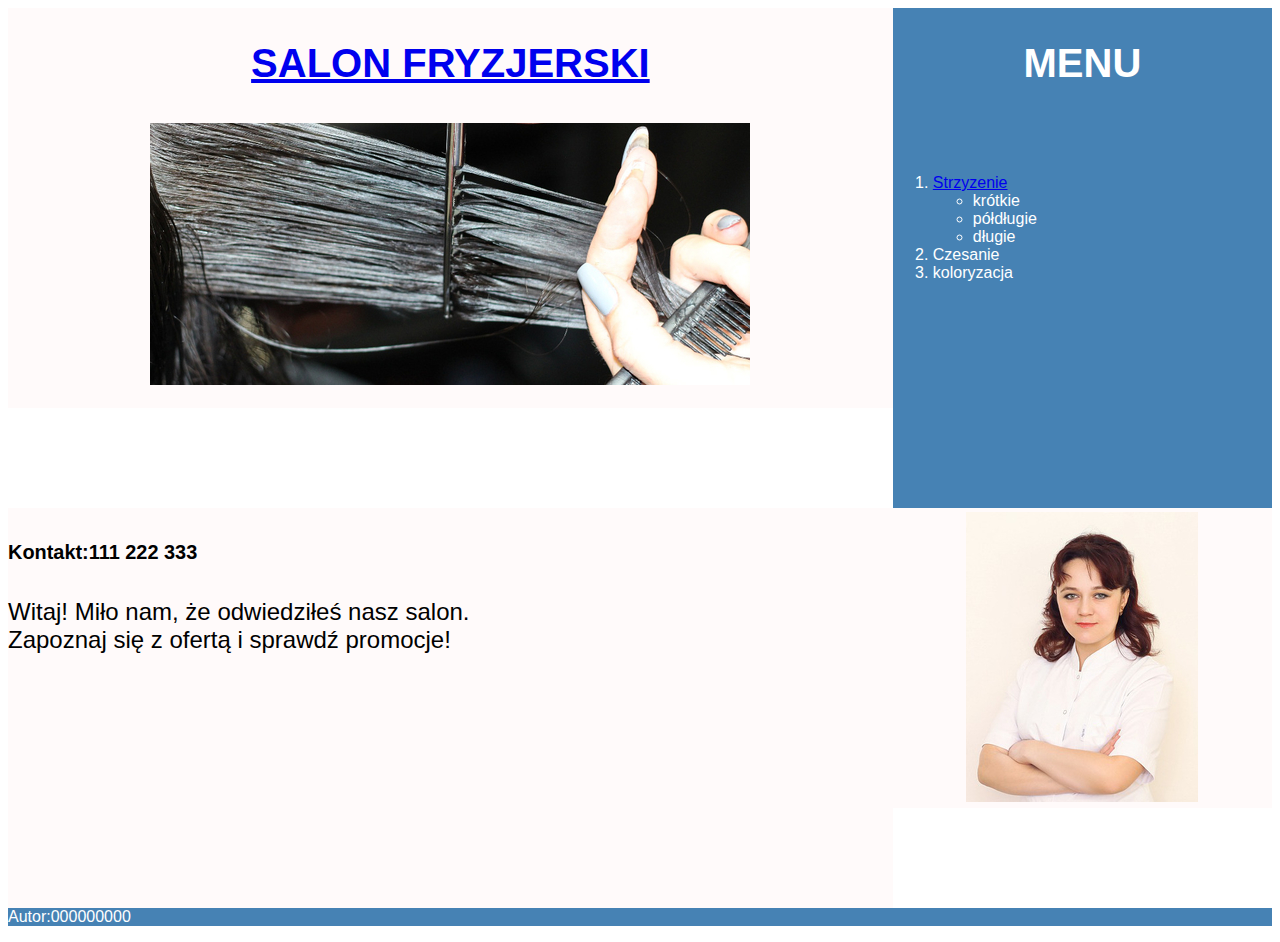
<file: egzamin js/2020 - CZERWIEC - ZAD. 05 (JS)/index.html>
<!DOCTYPE html>
<html lang="PL-pl">
  <head>
    <meta charset="UTF-8" />
    <meta name="viewport" content="width=device-width, initial-scale=1.0" />
    <title>Usługi fryzjerskie</title>
    <link rel="stylesheet" href="styl2.css" />
  </head>
  <body>
  
      <div class="lewy1">
        <h2><a href="index.html">SALON FRYZJERSKI </a></h2>
        <img src="obraz2.jpg" alt="Czesanie" />
      </div>
      
 
      <div class="prawy1"><h2>MENU</h2></div>
      <div class="prawy2">
        <ol>
          <li>
            <a href="fryzura.html">Strzyzenie</a>
            <ul>
              <li>krótkie</li>
              <li>półdługie</li>
              <li>długie</li>
            </ul>
          </li>
          <li>Czesanie</li>
          <li>koloryzacja</li>
        </ol>
      </div>
      <div class="prawy3">
        <img src="obraz1.jpg" alt="Fryzjer" />
      </div>
      <div class="lewy2">
        <h5>Kontakt:111 222 333</h5>
        <p>Witaj! Miło nam, że odwiedziłeś nasz salon.</br>Zapoznaj się z ofertą i sprawdź promocje!</p>
      </div>
    
      <div class="stopka">
        <p>Autor:000000000</p>
      </div>
    
  </body>
</html>
</file>
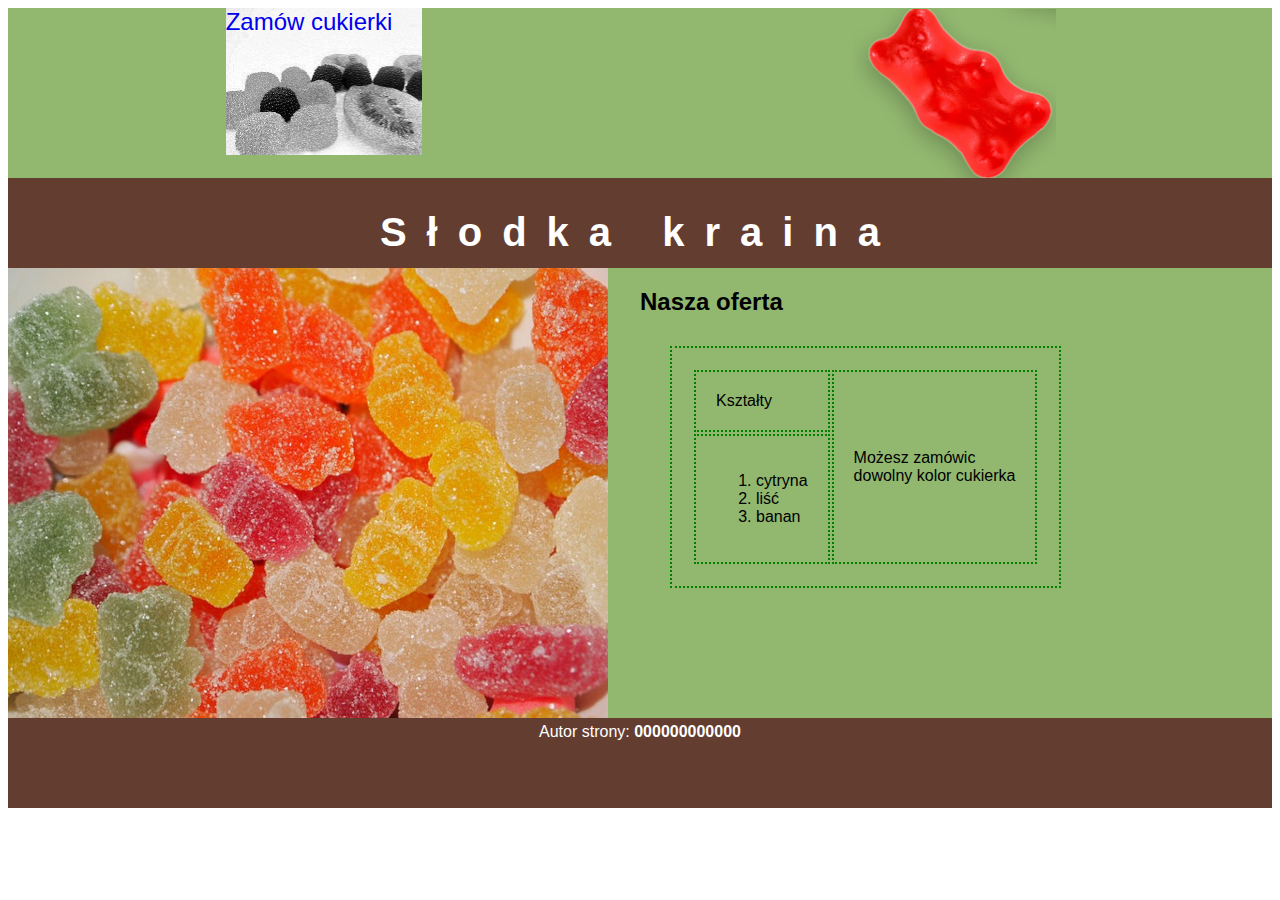
<file: egzamin js/E.14 2022 czerwiec/index.html>
<!DOCTYPE html>
<html lang="PL">
  <head>
    <meta charset="UTF-8" />
    <meta name="viewport" content="width=device-width, initial-scale=1.0" />
    <title>Fabryka cukierków</title>
    <link rel="stylesheet" href="styl10.css" />
  </head>
  <body>
    <div class="gorny1">
      <a class="zamowienie" href="zamowienie.html">Zamów cukierki</a>
    </div>
    <div class="gorny2">
      <a href="index.html"><img src="cukierki2.png" alt="Nasze logo" /></a>
    </div>
    <div class="baner">
        <h1>Słodka kraina</h1>
    </div>
    <div class="lewy"><img src="cukierki3.jpg" alt="Nasze cukierki"></div>
    <div class="prawy">
      <h2>Nasza oferta</h2>
      <table>
        <tr>
          <td>Kształty</td>
          <td rowspan="2">Możesz zamówic</br>dowolny kolor cukierka</td>
        </tr>
        <tr>
          <td><ol>
            <li>cytryna</li>
            <li>liść</li>
            <li>banan</li>
          </ol></td>
        </tr>
      </table>
    </div>
    <div class="stopka"><span>
        Autor strony:<b> 000000000000</b>
    </span></div>
  </body>
</html>
</file>
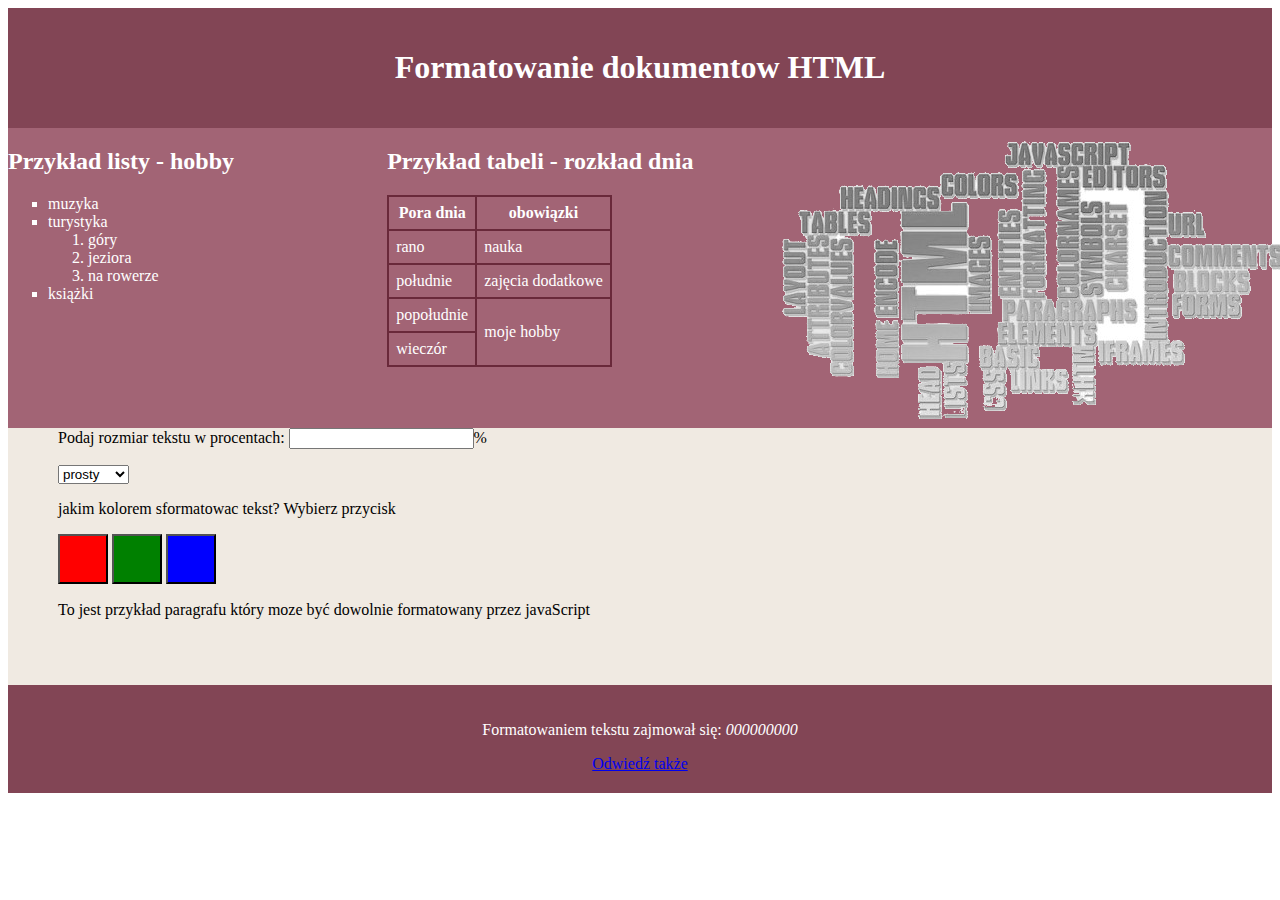
<file: egzamin js/2019 - STYCZEŃ - ZAD. 02 (JS)/formaty.html>
<!DOCTYPE html>
<html lang="PL">
  <head>
    <meta charset="UTF-8" />
    <meta name="viewport" content="width=device-width, initial-scale=1.0" />
    <title>Formatowanie</title>
    <link rel="stylesheet" href="styl2.css" />
  </head>
  <body>
    <div class="baner"><h1>Formatowanie dokumentow HTML</h1></div>
    <div class="gorny1">
      <h2>Przykład listy - hobby</h2>
      <ul>
        <li>muzyka</li>
        <li>turystyka</li>
        <ol>
          <li>góry</li>
          <li>jeziora</li>
          <li>na rowerze</li>
        </ol>
        <li>książki</li>
      </ul>
    </div>
    <div class="gorny2">
      <h2>Przykład tabeli - rozkład dnia</h2>
      <table>
        <tr>
          <th>Pora dnia</th>
          <th>obowiązki</th>
        </tr>
        <tr>
          <td>rano</td>
          <td>nauka</td>
        </tr>
        <tr>
          <td>południe</td>
          <td>zajęcia dodatkowe</td>
        </tr>
        <tr>
          <td>popołudnie</td>
          <td rowspan="2">moje hobby</td>
        </tr>
        <tr>
          <td>wieczór</td>
        </tr>
      </table>
    </div>
    <div class="gorny3">
      <img src="napisy.png" alt="technologia web" />
    </div>
    <div class="glowny">
      <p>Podaj rozmiar tekstu w procentach: <input type="number" id="numer" />%</p>
      <p>
        <select id="wybierz">
          <option class="prosty" value="1">prosty</option>
          <option class="kursywa" value="2">kursywa</option>
        </select>
      </p>
      <p>jakim kolorem sformatowac tekst? Wybierz przycisk</p>
      <button id="b1" onclick="skrypt1()"></button>
      <button id="b2" onclick="skrypt2()"></button>
      <button id="b3" onclick="skrypt3()"></button>
      <p id="zmiana">To jest przykład paragrafu który moze być dowolnie formatowany przez javaScript</p>
    </div>
    <div class="stopka">
      <p>Formatowaniem tekstu zajmował się: <i>000000000</i></p>
      <a href="formatowanie.pl" target="_blank">Odwiedź także</a>
    </div>
    <script>
      function skrypt1() {
        // wartosc z inputa numer
        var numer = document.getElementById("numer").value;
        if (numer != null) {
          document.getElementById("zmiana").style.fontSize = numer + "%";
        }
        var styl = document.getElementById("wybierz").value;

        if ((styl = 2)) {
          document.getElementById("zmiana").style.fontStyle = "italic";
        }
        document.getElementById("zmiana").style.color = "red";
      }
      function skrypt2() {
        // wartosc z inputa numer
        var numer = document.getElementById("numer").value;
        if (numer != null) {
          document.getElementById("zmiana").style.fontSize = numer + "%";
        }
        var styl = document.getElementById("wybierz").value;

        if ((styl = 2)) {
          document.getElementById("zmiana").style.fontStyle = "italic";
        }
        document.getElementById("zmiana").style.color = "green";
      }
      function skrypt3() {
        // wartosc z inputa numer
        var numer = document.getElementById("numer").value;
        if (numer != null) {
          document.getElementById("zmiana").style.fontSize = numer + "%";
        }
        var styl = document.getElementById("wybierz").value;

        if ((styl = 2)) {
          document.getElementById("zmiana").style.fontStyle = "italic";
        }
        document.getElementById("zmiana").style.color = "blue";
      }
    </script>
  </body>
</html>
</file>
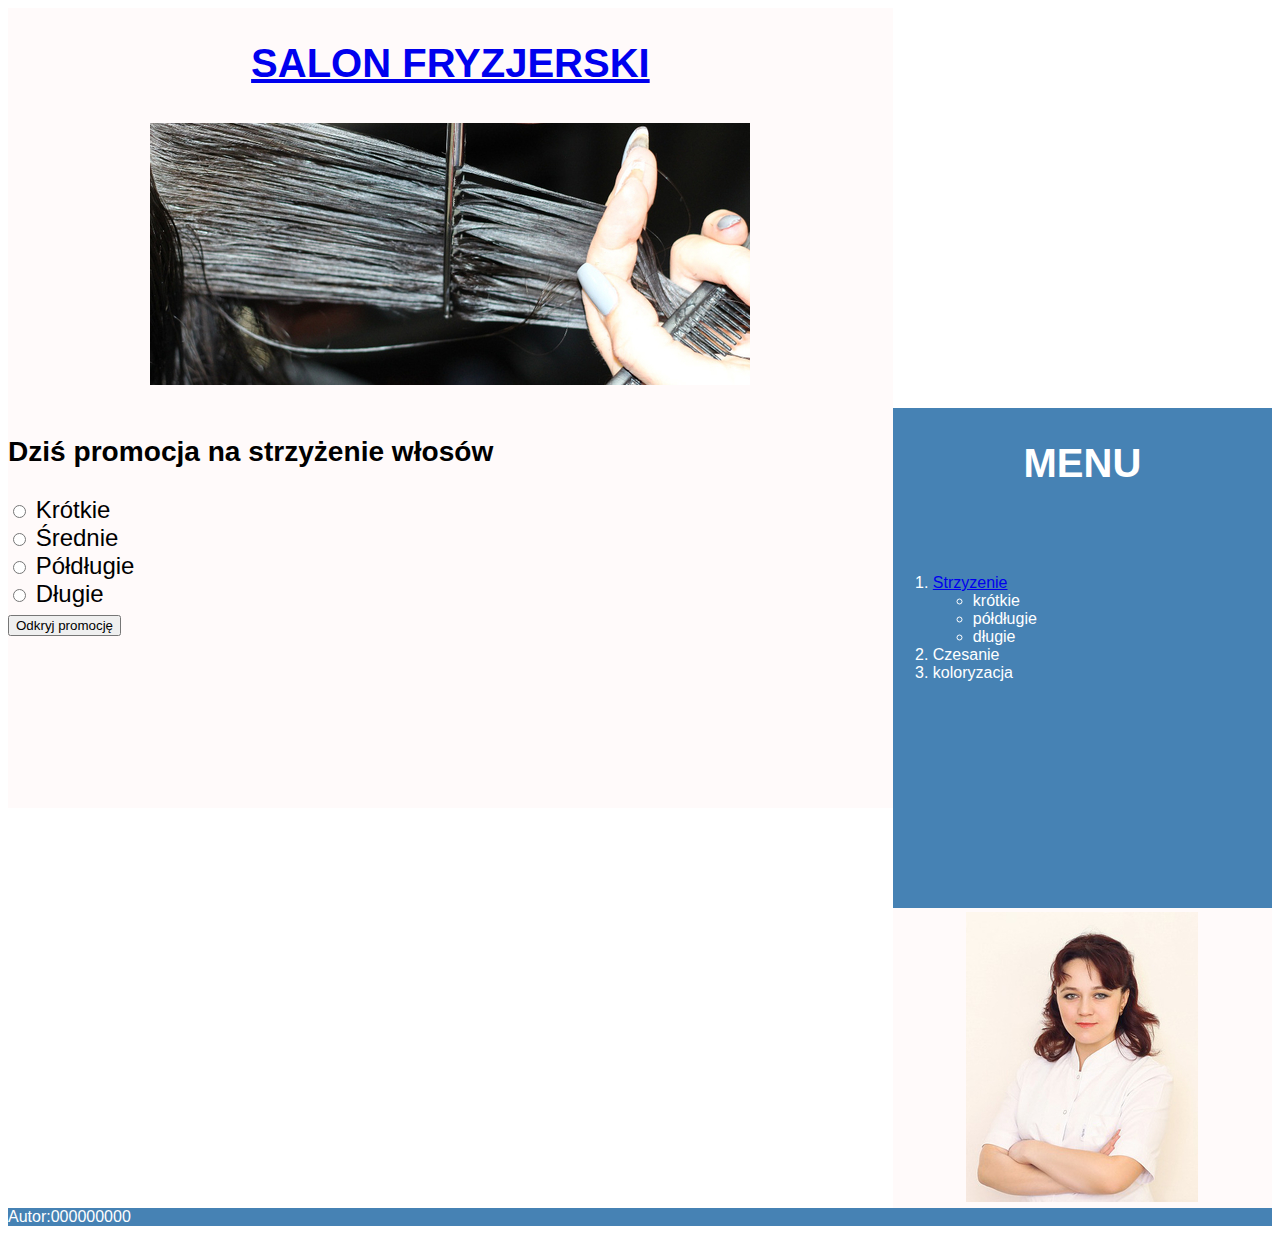
<file: egzamin js/2020 - CZERWIEC - ZAD. 05 (JS)/fryzura.html>
<!DOCTYPE html>
<html lang="PL-pl">
  <head>
    <meta charset="UTF-8" />
    <meta name="viewport" content="width=device-width, initial-scale=1.0" />
    <title>Usługi fryzjerskie</title>
    <link rel="stylesheet" href="styl2.css" />
  </head>
  <body>
    
      <div class="lewy1">
        <h2><a href="index.html">SALON FRYZJERSKI </a></h2>
        <img src="obraz2.jpg" alt="Czesanie" />
      </div>
      <div class="lewy2">
        <h3>Dziś promocja na strzyżenie włosów</h3>

        <input type="radio" name="wlosy" id="krotkie" value="krotkie" />
        <label for="krotkie">Krótkie</label><br />
        <input type="radio" name="wlosy" id="srednie" value="srednie" />
        <label for="srednie">Średnie</label><br />
        <input type="radio" name="wlosy" id="poldlugie" value="poldlugie" />
        <label for="poldlugie">Półdługie</label><br />
        <input type="radio" name="wlosy" id="dlugie" value="dlugie" />
        <label for="dlugie">Długie</label><br />
        <button>Odkryj promocję</button>
      </div>
 
   
      <div class="prawy1"><h2>MENU</h2></div>
      <div class="prawy2">
        <ol>
          <li>
            <a href="fryzura.html">Strzyzenie</a>
            <ul>
              <li>krótkie</li>
              <li>półdługie</li>
              <li>długie</li>
            </ul>
          </li>
          <li>Czesanie</li>
          <li>koloryzacja</li>
        </ol>
      </div>
      <div class="prawy3">
        <img src="obraz1.jpg" alt="Fryzjer" />
      </div>
    </div>
    <div class="stopka">
      <p>Autor:000000000</p>
 
  </body>
</html>
</file>
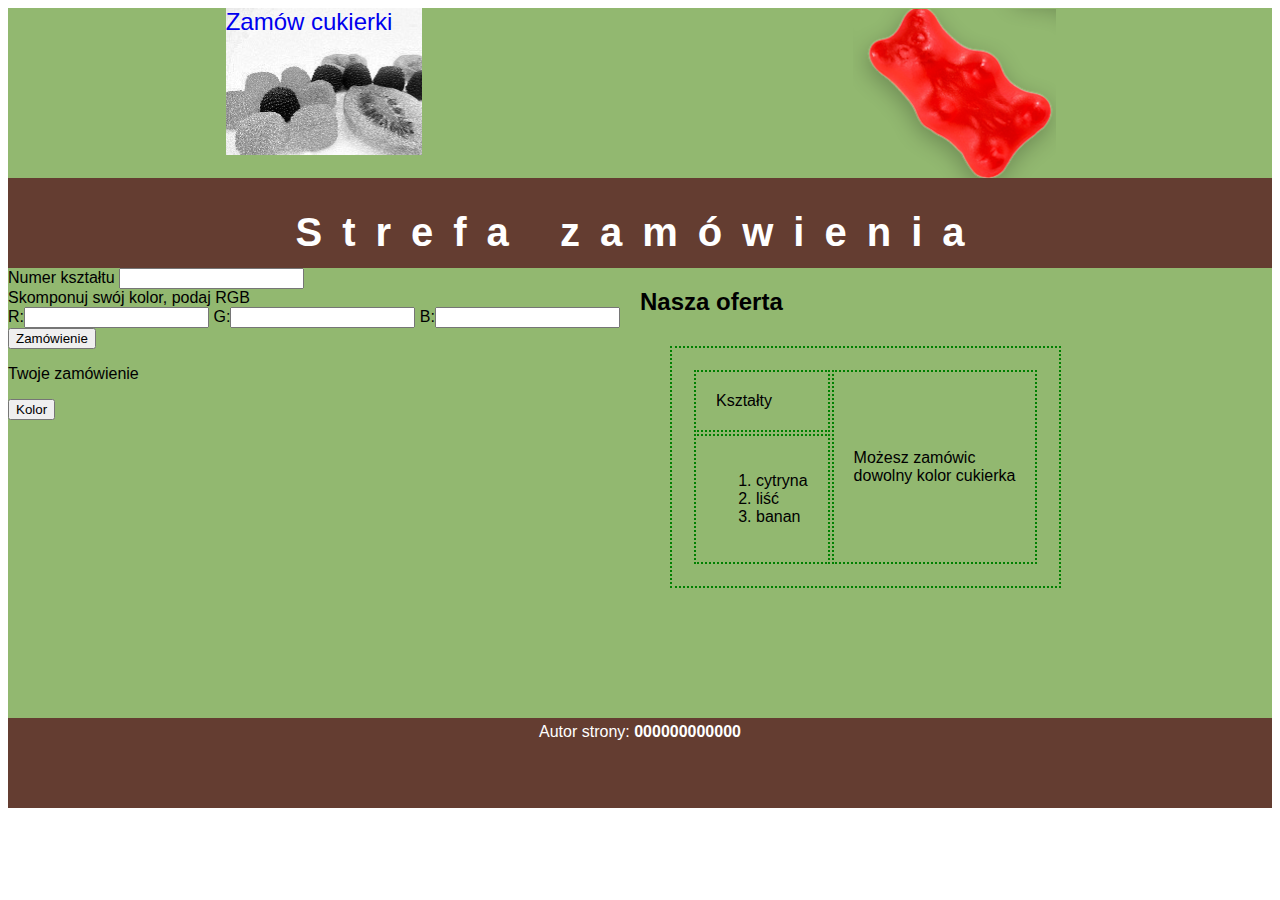
<file: egzamin js/E.14 2022 czerwiec/zamowienie.html>
<!DOCTYPE html>
<html lang="PL">
  <head>
    <meta charset="UTF-8" />
    <meta name="viewport" content="width=device-width, initial-scale=1.0" />
    <title>Fabryka cukierków</title>
    <link rel="stylesheet" href="styl10.css" />
  </head>
  <body>
    <div class="gorny1">
      <a class="zamowienie" href="zamowienie.html">Zamów cukierki</a>
    </div>
    <div class="gorny2">
      <a href="index.html"><img src="cukierki2.png" alt="Nasze logo" /></a>
    </div>
    <div class="baner">
        <h1>Strefa zamówienia</h1>
    </div>
    <div class="lewy">
        <span>Numer kształtu</span>
    <input type="number" id="numer">
    <br><span>Skomponuj swój kolor, podaj RGB</span> <br>
    R:<input type="number" id="R">
    G:<input type="number" id="G">
    B:<input type="number" id="B">
    <button onclick="skrypt()">Zamówienie</button>
    <p id="zmiana">Twoje zamówienie</p>
    <button id="kolor">Kolor</button>


    </div>
    <div class="prawy">
      <h2>Nasza oferta</h2>
      <table>
        <tr>
          <td>Kształty</td>
          <td rowspan="2">Możesz zamówic</br>dowolny kolor cukierka</td>
        </tr>
        <tr>
          <td><ol>
            <li>cytryna</li>
            <li>liść</li>
            <li>banan</li>
          </ol></td>
        </tr>
      </table>
    </div>
    <div class="stopka"><span>
        Autor strony:<b> 000000000000</b>
    </span></div>
    <script>
        function skrypt(){
            var ksztalt = document.getElementById('numer').value
            var zmiana = document.getElementById('zmiana')
if(ksztalt != ''){
    zmiana.innerHTML = " Twoje zamówienie to cukierek"
    if(ksztalt == '1'){
      zmiana.innerHTML = " Twoje zamówienie to cukierek cytryna"
    }
    else if(ksztalt == '2'){
      zmiana.innerHTML = " Twoje zamówienie to cukierek liść"
    }
    else if(ksztalt == '3'){
      zmiana.innerHTML = " Twoje zamówienie to cukierek banan"
    }
    else{
        zmiana.innerHTML="Twoje zamówienie to cukierek inny"
    }
}
var kolor = document.getElementById('kolor')
var r = document.getElementById('R').value
var g = document.getElementById('G').value
var b = document.getElementById('B').value
kolor.style.backgroundColor = "rgb("+r+", " +g+", " +b+")"
        }
    </script>
  </body>
</html>
</file>
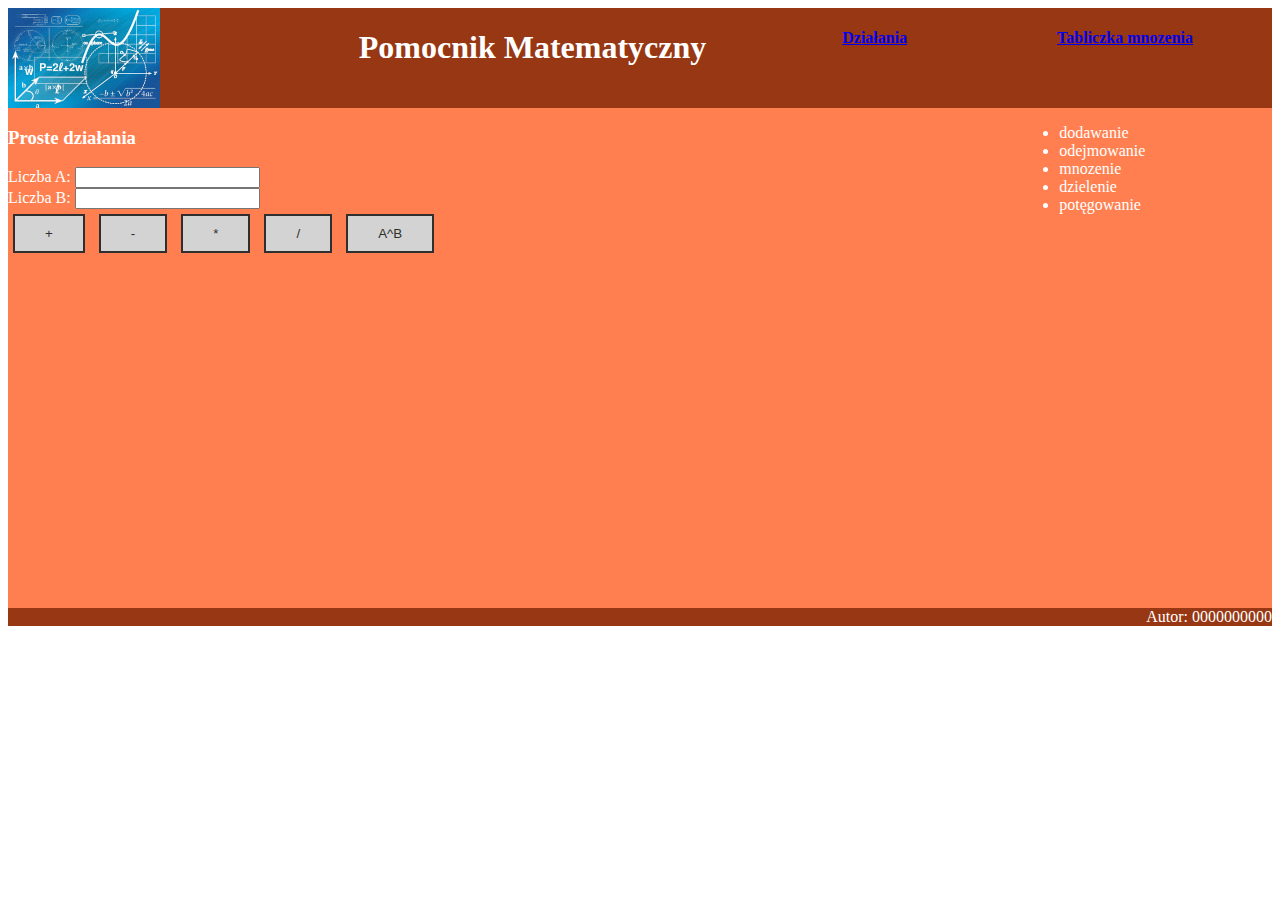
<file: egzamin js/EE.09-04-19.06/dzialania.html>
<!DOCTYPE html>
<html lang="PL">
  <head>
    <meta charset="UTF-8" />
    <meta name="viewport" content="width=device-width, initial-scale=1.0" />
    <title>Działania matematyczne</title>
    <link rel="stylesheet" href="styl.css" />
  </head>
  <body>
    <div class="baner1"><img src="logo.jpg" alt="matematyka" /></div>
    <div class="baner2">
      <h1>Pomocnik Matematyczny</h1>
    </div>
    <div class="baner3">
      <a href="dzialania.html"><h4>Działania</h4></a>
    </div>
    <div class="baner4">
      <a href="dzialania.html"><h4>Tabliczka mnozenia</h4></a>
    </div>
    <div class="lewy">
      <h3>Proste działania</h3>
      Liczba A: <input type="number" name="liczbaA" id="A" /><br />
      Liczba B: <input type="number" name="liczbaB" id="B" /> <br />
      <button id="dodawanie" onclick="skrypt1()">+</button>
      <button id="odejmowanie" onclick="skrypt2()">-</button>
      <button id="mnozenie" onclick="skrypt3()">*</button>
      <button id="dzielenie" onclick="skrypt4()">/</button>
      <button id="potęgowanie" onclick="skrypt5()">A^B</button>
      <p id="wynik"></p>
    </div>
    <div class="prawy">
      <ul>
        <li>dodawanie</li>
        <li>odejmowanie</li>
        <li>mnozenie</li>
        <li>dzielenie</li>
        <li>potęgowanie</li>
      </ul>
    </div>
    <div class="stopka">
      <p>Autor: 0000000000</p>
    </div>
    <script>
      function skrypt1() {
        var A = +document.getElementById("A").value;
        var B = parseInt(document.getElementById("B").value);
        var suma = A + B;
        var zmiana = document.getElementById("wynik");
        zmiana.innerHTML = "Wynik: " + suma;
      }
      function skrypt2() {
        var A = parseInt(document.getElementById("A").value);
        var B = parseInt(document.getElementById("B").value);

        var roz = A - B;

        var zmiana = document.getElementById("wynik");
        zmiana.innerHTML = "Wynik: " + roz;
      }
      function skrypt3() {
        var A = parseInt(document.getElementById("A").value);
        var B = parseInt(document.getElementById("B").value);

        var mult = A * B;

        var zmiana = document.getElementById("wynik");
        zmiana.innerHTML = "Wynik: " + mult;
      }
      function skrypt4() {
        var A = parseInt(document.getElementById("A").value);
        var B = parseInt(document.getElementById("B").value);

        var dzie = A / B;

        var zmiana = document.getElementById("wynik");
        zmiana.innerHTML = "Wynik: " + dzie;
      }
      function skrypt5() {
        var A = parseInt(document.getElementById("A").value);
        var B = parseInt(document.getElementById("B").value);

        var pot = A ** B;
        var zmiana = document.getElementById("wynik");
        zmiana.innerHTML = "Wynik: " + pot;
      }
    </script>
  </body>
</html>
</file>
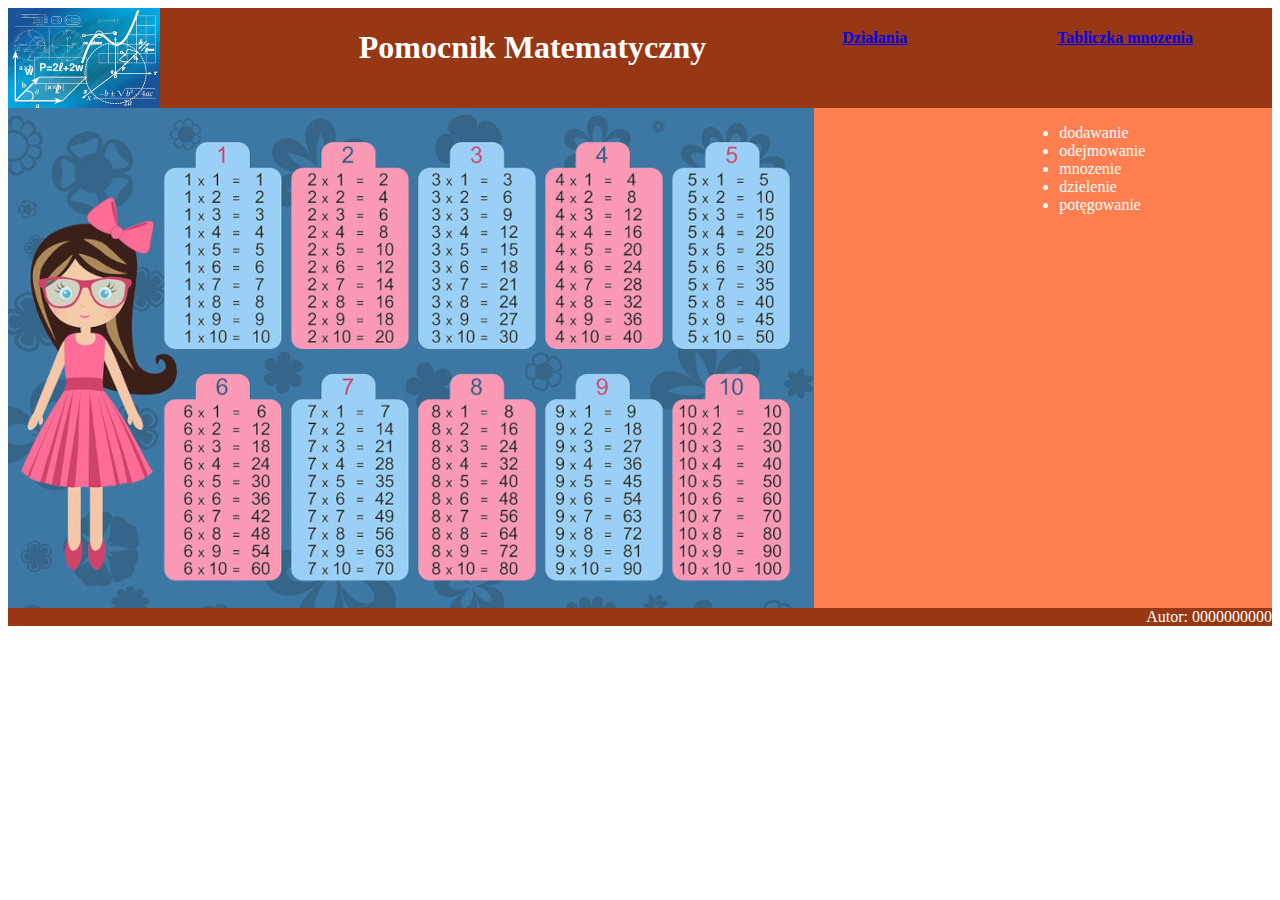
<file: egzamin js/EE.09-04-19.06/mnozenie.html>
<!DOCTYPE html>
<html lang="PL">
  <head>
    <meta charset="UTF-8" />
    <meta name="viewport" content="width=device-width, initial-scale=1.0" />
    <title>Działania matematyczne</title>
    <link rel="stylesheet" href="styl.css" />
  </head>
  <body>
    <div class="baner1"><img src="logo.jpg" alt="matematyka" /></div>
    <div class="baner2">
      <h1>Pomocnik Matematyczny</h1>
    </div>
    <div class="baner3">
      <a href="dzialania.html"><h4>Działania</h4></a>
    </div>
    <div class="baner4">
      <a href="dzialania.html"><h4>Tabliczka mnozenia</h4></a>
    </div>
    <div class="lewy">
      <img src="obraz2.jpg" alt="tabliczka mnożenia" />
    </div>
    <div class="prawy">
      <ul>
        <li>dodawanie</li>
        <li>odejmowanie</li>
        <li>mnozenie</li>
        <li>dzielenie</li>
        <li>potęgowanie</li>
      </ul>
    </div>
    <div class="stopka">
      <p>Autor: 0000000000</p>
    </div>
  </body>
</html>
</file>
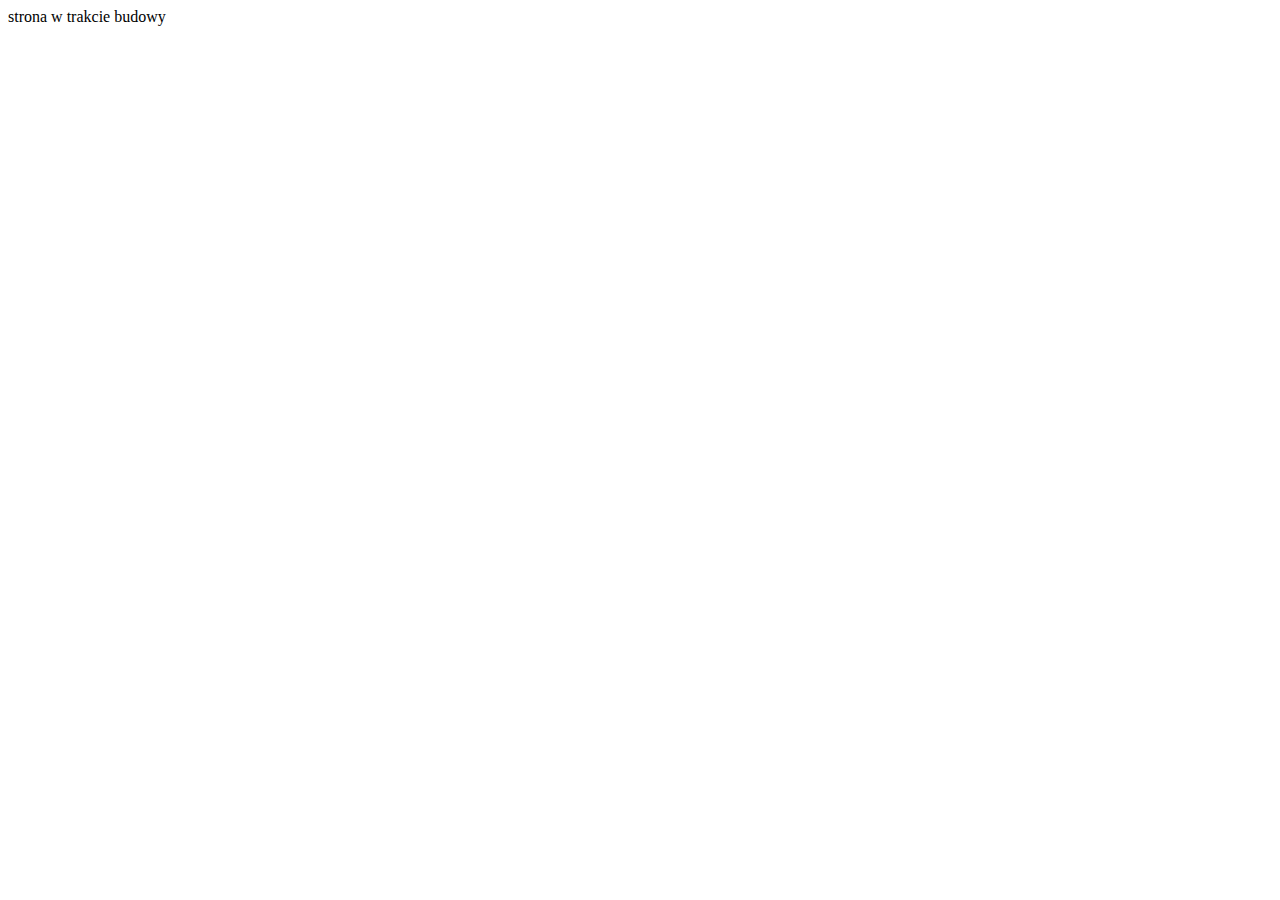
<file: egzamin php/2021 - CZERWIEC - ZAD. 04/settings.html>
<!DOCTYPE html>
<html lang="PL-pl">
  <head>
    <meta charset="UTF-8" />
    <meta name="viewport" content="width=device-width, initial-scale=1.0" />
    <title></title>
  </head>
  <body>
    strona w trakcie budowy
  </body>
</html>
</file>
<file: egzamin js/2020 - CZERWIEC - ZAD. 05 (JS)/styl2.css>
* {
  font-family: Helvetica;
}

.lewy1 {
  height: 400px;
  width: 70%;
  background-color: snow;
  text-align: center;
  float: left;
}
.lewy2 {
  height: 400px;
  width: 70%;
  background-color: snow;
  font-size: 150%;
  float: left;
}
.prawy1 {
  height: 150px;
  width: 30%;
  background-color: steelblue;
  color: white;
  text-align: center;
  float: right;
}
.prawy2 {
  height: 350px;
  width: 30%;
  background-color: steelblue;
  color: white;
  float: right;
}
.prawy3 {
  height: 300px;
  width: 30%;
  background-color: snow;
  text-align: center;
  float: right;
  clear: both;
}
.stopka {
  clear: both;
  background-color: steelblue;
  color: white;
}
h2 {
  font-size: 250%;
}
img {
  padding: 4px;
}
img:hover {
  padding: 3px;
  border: solid 1px steelblue;
}
</file>
<file: egzamin js/E.14 2022 czerwiec/styl10.css>
html {
  font-family: Helvetica;
}
.gorny1,
.gorny2 {
  background-color: rgb(146, 184, 112);
  text-align: center;
  width: 50%;
  height: 170px;
  float: left;
}
.baner,
.stopka {
  background-color: rgb(100, 61, 49);
  color: white;
  text-align: center;
  height: 80px;
  padding: 5px;
  clear: both;
}
.lewy,
.prawy {
  background-color: rgb(146, 184, 112);
  width: 50%;
  height: 450px;
  float: left;
}
.zamowienie {
  background-image: url(cukierki1.jpg);
  padding-right: 30px;
  padding-bottom: 120px;
  font-size: 150%;
  text-decoration: none;
}
table,
td,
tr {
  border: 2px green dotted;
  margin: 30px;
  padding: 20px;
}
h1 {
  letter-spacing: 20px;
  font-size: 250%;
}
</file>
<file: egzamin js/2019 - STYCZEŃ - ZAD. 02 (JS)/styl2.css>
html {
  font-family: Georgia;
}
.baner {
  background-color: #824555;
  color: white;
  text-align: center;
  padding: 20px;
}
.gorny1,
.gorny2 {
  background-color: #a26475;
  color: white;
  width: 30%;
  height: 300px;
  float: left;
}
.gorny3 {
  background-color: #a26475;
  color: white;
  width: 40%;
  height: 300px;
  text-align: right;
  float: left;
}
.glowny {
  background-color: #f0eae2;
  padding: 50px;
}
.stopka {
  background-color: #824555;
  color: white;
  text-align: center;
  padding: 20px;
}
table,
td,
th {
  border: 2px solid #69293a;
  padding: 7px;
  border-collapse: collapse;
}
ul {
  list-style-type: square;
}
#b1 {
  height: 50px;
  width: 50px;
  background-color: red;
}
#b2 {
  height: 50px;
  width: 50px;
  background-color: green;
}
#b3 {
  height: 50px;
  width: 50px;
  background-color: blue;
}
</file>
<file: egzamin js/EE.09-04-19.06/styl.css>
html {
  font-family: Tahoma;
  color: white;
}
.baner1,
.baner3,
.baner4 {
  background-color: #983713;
  width: 17%;
  height: 100px;
  float: left;
}
.baner2 {
  background-color: #983713;
  width: 49%;
  height: 100px;
  text-align: center;
  float: left;
}
.lewy {
  background-color: #ff7f50;
  width: 80%;
  height: 500px;
  float: left;
}
.prawy {
  background-color: #ff7f50;
  width: 20%;
  height: 500px;
  float: left;
}
.stopka {
  background-color: #983713;
  text-align: right;
  clear: both;
}
button {
  background-color: #d3d3d3;
  color: #2f2f2f;
  border: solid 2px #2f2f2f;
  margin: 5px;
  padding-top: 10px;
  padding-bottom: 10px;
  padding-left: 30px;
  padding-right: 30px;
}
input {
  color: orange;
}
</file>
